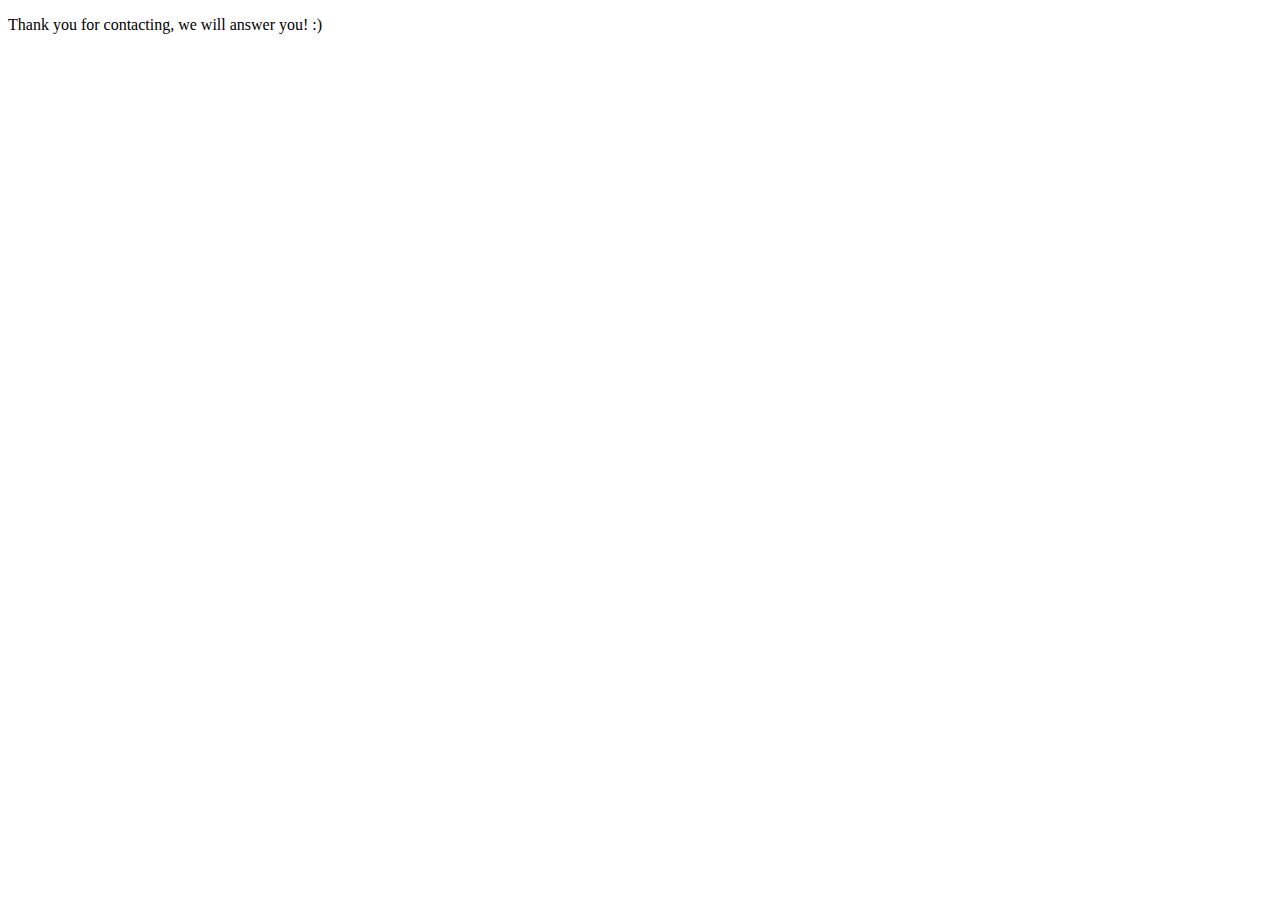
<file: html/thanks.html>
<!DOCTYPE html>
<html lang="en">
<head>
    <meta charset="UTF-8">
    <meta name="viewport" content="width=device-width, initial-scale=1.0">
    <title>Document</title>
</head>
<body>
    <p>Thank you for contacting, we will answer you! :)</p>
</body>
</html>
</file>
